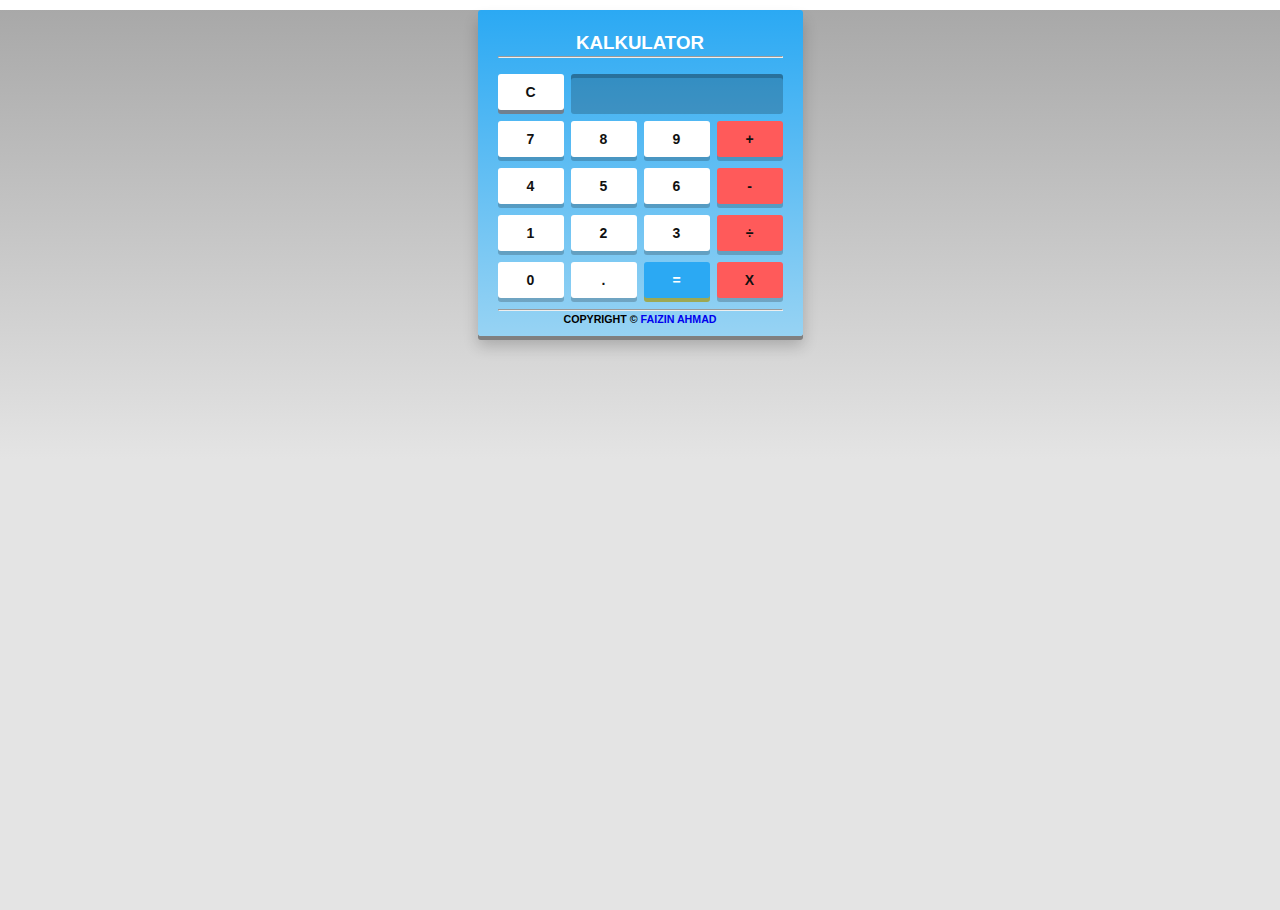
<file: platforms/android/app/src/main/assets/www/index.html>
<!DOCTYPE html>
<!--
    Licensed to the Apache Software Foundation (ASF) under one
    or more contributor license agreements.  See the NOTICE file
    distributed with this work for additional information
    regarding copyright ownership.  The ASF licenses this file
    to you under the Apache License, Version 2.0 (the
    "License"); you may not use this file except in compliance
    with the License.  You may obtain a copy of the License at

    http://www.apache.org/licenses/LICENSE-2.0

    Unless required by applicable law or agreed to in writing,
    software distributed under the License is distributed on an
    "AS IS" BASIS, WITHOUT WARRANTIES OR CONDITIONS OF ANY
     KIND, either express or implied.  See the License for the
    specific language governing permissions and limitations
    under the License.
-->
<html>
    <head>
        <!--
        Customize this policy to fit your own app's needs. For more guidance, see:
            https://github.com/apache/cordova-plugin-whitelist/blob/master/README.md#content-security-policy
        Some notes:
            * gap: is required only on iOS (when using UIWebView) and is needed for JS->native communication
            * https://ssl.gstatic.com is required only on Android and is needed for TalkBack to function properly
            * Disables use of inline scripts in order to mitigate risk of XSS vulnerabilities. To change this:
                * Enable inline JS: add 'unsafe-inline' to default-src
        -->
        <meta http-equiv="Content-Security-Policy" content="default-src 'self' data: gap: https://ssl.gstatic.com 'unsafe-eval'; style-src 'self' 'unsafe-inline'; media-src *; img-src 'self' data: content:;">
        <meta name="format-detection" content="telephone=no">
        <meta name="msapplication-tap-highlight" content="no">
        <meta name="viewport" content="user-scalable=no, initial-scale=1, maximum-scale=1, minimum-scale=1, width=device-width">
        <link rel="stylesheet" type="text/css" href="css/index.css">
        <title>Hello World</title>
    <head>
<style type="text/css">

* {
    margin: 0;
    padding: 0;
    box-sizing: border-box;
   
    font: bold 14px Arial, sans-serif;
}

html {
    height: 100%;
    background: white;
    background-size: cover;
}

#calculator {
    width: 325px;
    height: auto;
   
    margin: 10px auto;
    padding: 20px 20px 9px;
   
    background: #008000;
    background: linear-gradient(#2ba9f3, #97d3f3);
    border-radius: 3px;
    box-shadow: 0px 4px #808080, 0px 10px 15px rgba(0, 0, 0, 0.2);
}

.top span.clear {
    float: left;
}

.top .screen {
    height: 40px;
    width: 212px;   
    float: right;   
    padding: 0 10px;   
    background: rgba(0, 0, 0, 0.2);
    border-radius: 3px;
    box-shadow: inset 0px 4px rgba(0, 0, 0, 0.2);
    font-size: 17px;
    line-height: 40px;
    color: white;
    text-shadow: 1px 1px 2px rgba(0, 0, 0, 0.2);
    text-align: right;
    letter-spacing: 1px;
}

.keys, .top {overflow: hidden;}
.keys span, .top span.clear {
    float: left;
    position: relative;
    top: 0;
   
    cursor: pointer;
   
    width: 66px;
    height: 36px;
   
    background: #fff;
    border-radius: 3px;
    box-shadow: 0px 4px rgba(0, 0, 0, 0.2);
   
    margin: 0 7px 11px 0;
   
    color: #111;
    line-height: 36px;
    text-align: center;
   
    user-select: none;
    transition: all 0.2s ease;
}
.keys span.operator {
    background: #ff5a5a;
    margin-right: 0;
}

.keys span.eval {
    background: #2ba9f3;
    box-shadow: 0px 4px #9da853;
   color: #fff;
}

.top span.clear {
    background: #fff;
    box-shadow: 0px 4px #708090;
    color: #111;
}

/* Some hover effects */
.keys span:hover {
    background: #9c89f6;
    box-shadow: 0px 4px #6b54d3;
    color: white;
}

.keys span.eval:hover {
    background: #abb850;
    box-shadow: 0px 4px #717a33;
    color: #ffffff;
}

.top span.clear:hover {
    background: #f68991;
    box-shadow: 0px 4px #d3545d;
    color: white;
}

.keys span:active {
    box-shadow: 0px 0px #6b54d3;
    top: 4px;
}

.keys span.eval:active {
    box-shadow: 0px 0px #717a33;
    top: 4px;
}

.top span.clear:active {
    top: 4px;
    box-shadow: 0px 0px #d3545d;
}
</style>
</head>
<body>
<div id="calculator">
<center style='font-size:14pt;padding:2px; color:#fff;'>KALKULATOR</center>
<hr><br>
    <!-- Screen and clear key -->
    <div class="top">
        <span class="clear">C</span>
        <div class="screen"></div>
    </div>
   
    <div class="keys">
        <!-- operators and other keys -->
        <span>7</span>
        <span>8</span>
        <span>9</span>
        <span class="operator">+</span>
        <span>4</span>
        <span>5</span>
        <span>6</span>
        <span class="operator">-</span>
        <span>1</span>
        <span>2</span>
        <span>3</span>
        <span class="operator">÷</span>
        <span>0</span>
        <span>.</span>
        <span class="eval">=</span>
        <span class="operator">x</span>
    </div>
	<hr>
	<center style='font-size:8pt;padding:2px;'>copyright &copy; <a href="https://wongoding.blogspot.com" style="font-size:8pt;text-decoration:none;">Faizin Ahmad</a></center>
</div>

<!-- PrefixFree -->
<script type="text/javascript">
var keys = document.querySelectorAll('#calculator span');
var operators = ['+', '-', 'x', '÷'];
var decimalAdded = false;

for(var i = 0; i < keys.length; i++) {
    keys[i].onclick = function(e) {
        var input = document.querySelector('.screen');
        var inputVal = input.innerHTML;
        var btnVal = this.innerHTML;
       
        if(btnVal == 'C') {
            input.innerHTML = '';
            decimalAdded = false;
        }
       
        else if(btnVal == '=') {
            var equation = inputVal;
            var lastChar = equation[equation.length - 1];
            equation = equation.replace(/x/g, '*').replace(/÷/g, '/');
            if(operators.indexOf(lastChar) > -1 || lastChar == '.')
                equation = equation.replace(/.$/, '');
           
            if(equation)
                input.innerHTML = eval(equation);
               
            decimalAdded = false;
        }
       
        else if(operators.indexOf(btnVal) > -1) {
            var lastChar = inputVal[inputVal.length - 1];
            if(inputVal != '' && operators.indexOf(lastChar) == -1) 
                input.innerHTML += btnVal;           
            else if(inputVal == '' && btnVal == '-') 
                input.innerHTML += btnVal;
            if(operators.indexOf(lastChar) > -1 && inputVal.length > 1) {
                input.innerHTML = inputVal.replace(/.$/, btnVal);
            }           
            decimalAdded =false;
        }       
        else if(btnVal == '.') {
            if(!decimalAdded) {
                input.innerHTML += btnVal;
                decimalAdded = true;
            }
        }
        else {
            input.innerHTML += btnVal;
        }
        e.preventDefault();
    } 
}
</script>
</body>
</html>
</file>
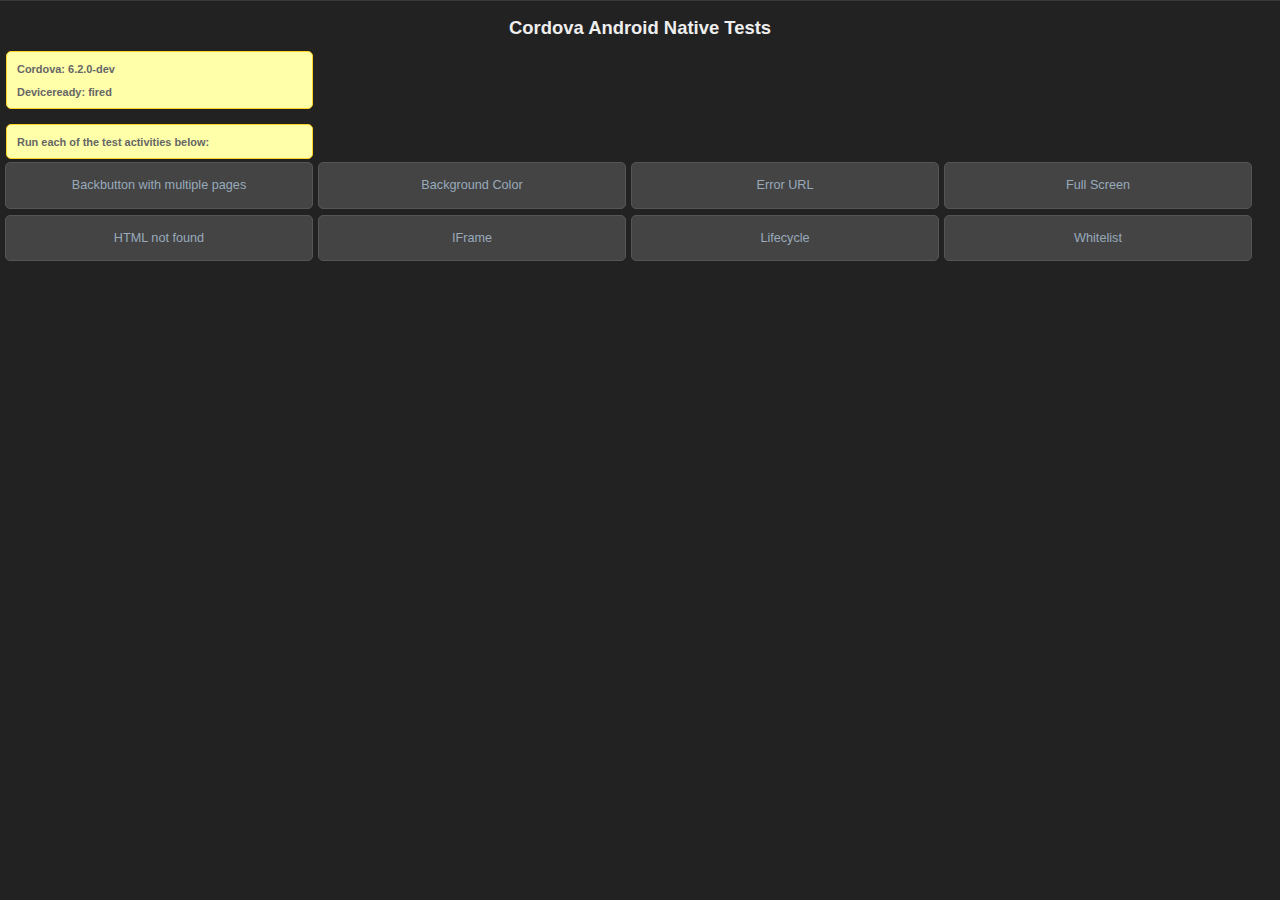
<file: node_modules/cordova-android/test/app/src/main/assets/www/index.html>
<!--
         Licensed to the Apache Software Foundation (ASF) under one
         or more contributor license agreements.  See the NOTICE file
         distributed with this work for additional information
         regarding copyright ownership.  The ASF licenses this file
         to you under the Apache License, Version 2.0 (the
         "License"); you may not use this file except in compliance
         with the License.  You may obtain a copy of the License at

           http://www.apache.org/licenses/LICENSE-2.0

         Unless required by applicable law or agreed to in writing,
         software distributed under the License is distributed on an
         "AS IS" BASIS, WITHOUT WARRANTIES OR CONDITIONS OF ANY
         KIND, either express or implied.  See the License for the
         specific language governing permissions and limitations
         under the License.
-->
<!DOCTYPE HTML>
<html>
  <head>
    <meta name="viewport" content="width=320, user-scalable=no" />
    <meta http-equiv="Content-type" content="text/html; charset=utf-8">
    <title>Cordova Tests</title>
      <link rel="stylesheet" href="master.css" type="text/css" media="screen" title="no title">
      <script type="text/javascript" charset="utf-8" src="cordova.js"></script>
      <script type="text/javascript" charset="utf-8" src="main.js"></script>
      <script>
      function startActivity(url, opts, className) {
          cordova.exec(function() {console.log("Success");}, function(e) {console.log("Error: "+e);}, "Activity", "start", [className, url, opts || {}]);
      };
      
      localStorage.lifecyclestatus = "";
      localStorage.backgroundstatus = "";
      </script>

  </head>
  <body onload="init();" id="stage" class="theme">
    <h1>Cordova Android Native Tests</h1>
    <div id="info">
        <h4>Cordova: <span id="cordova"> &nbsp;</span></h4>
        <h4>Deviceready: <span id="deviceready"> &nbsp;</span></h4>
     </div>
    <div id="info">
        <h4>Run each of the test activities below:</h4>
    </div>
    <button class="btn large" onclick="startActivity('backbuttonmultipage/index.html');">Backbutton with multiple pages</button>
    <button class="btn large" onclick="startActivity('backgroundcolor/index.html', {backgroundcolor: -16711936});">Background Color</button>
    <button class="btn large" onclick="startActivity('errorurl/index.html', {testErrorUrl: 'file:///android_asset/www/htmlnotfound/error.html'});">Error URL</button>
    <button class="btn large" onclick="startActivity('fullscreen/index.html', {fullscreen: true});">Full Screen</button>
    <button class="btn large" onclick="startActivity('htmlnotfound/index.html');">HTML not found</button>
    <button class="btn large" onclick="startActivity('iframe/index.html');">IFrame</button>
    <button class="btn large" onclick="startActivity('lifecycle/index.html');">Lifecycle</button>
    <button class="btn large" onclick="startActivity('whitelist/index.html');">Whitelist</button>
  </body>
</html>
</file>
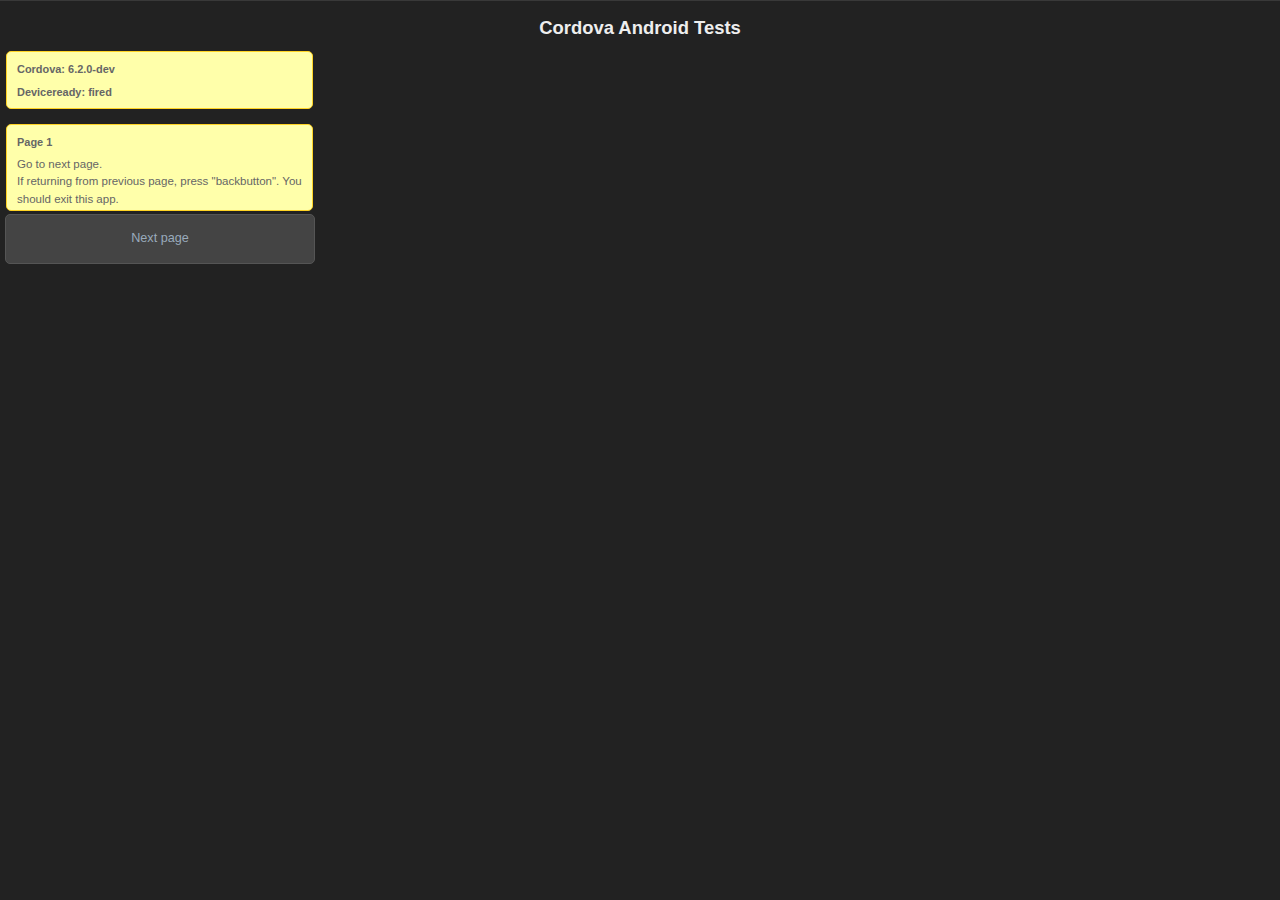
<file: node_modules/cordova-android/test/app/src/main/assets/www/backbuttonmultipage/index.html>
<!--
         Licensed to the Apache Software Foundation (ASF) under one
         or more contributor license agreements.  See the NOTICE file
         distributed with this work for additional information
         regarding copyright ownership.  The ASF licenses this file
         to you under the Apache License, Version 2.0 (the
         "License"); you may not use this file except in compliance
         with the License.  You may obtain a copy of the License at

           http://www.apache.org/licenses/LICENSE-2.0

         Unless required by applicable law or agreed to in writing,
         software distributed under the License is distributed on an
         "AS IS" BASIS, WITHOUT WARRANTIES OR CONDITIONS OF ANY
         KIND, either express or implied.  See the License for the
         specific language governing permissions and limitations
         under the License.
-->
<html> 
<head> 
<meta http-equiv="Content-Type" content="text/html; charset=utf-8" /> 
<title>Backbutton</title> 
<link rel="stylesheet" href="../master.css" type="text/css" media="screen" title="no title">
<script type="text/javascript" charset="utf-8" src="../cordova.js"></script>
<script type="text/javascript" charset="utf-8" src="../main.js"></script>

<body onload="init();" id="stage" class="theme">
    <h1>Cordova Android Tests</h1>
    <div id="info">
        <h4>Cordova: <span id="cordova"> &nbsp;</span></h4>
        <h4>Deviceready: <span id="deviceready"> &nbsp;</span></h4>
    </div>
    <div id="info">
        <h4>Page 1</h4>
        Go to next page.<br>
        If returning from previous page, press "backbutton".  You should exit this app.
    </div>
    <a href="sample2.html" class="btn large">Next page</a>
</body> 
</html>
</file>
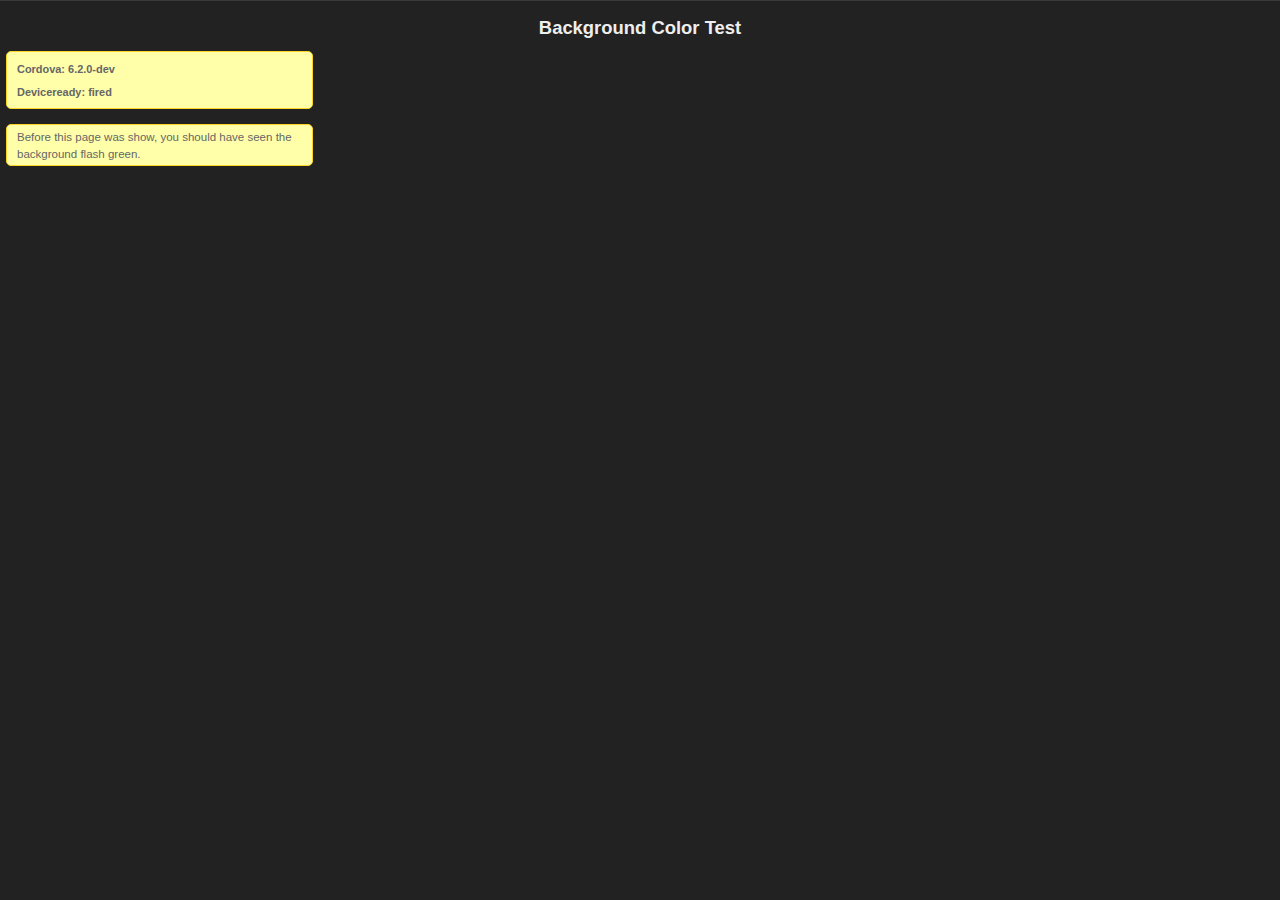
<file: node_modules/cordova-android/test/app/src/main/assets/www/backgroundcolor/index.html>
<!--
         Licensed to the Apache Software Foundation (ASF) under one
         or more contributor license agreements.  See the NOTICE file
         distributed with this work for additional information
         regarding copyright ownership.  The ASF licenses this file
         to you under the Apache License, Version 2.0 (the
         "License"); you may not use this file except in compliance
         with the License.  You may obtain a copy of the License at

           http://www.apache.org/licenses/LICENSE-2.0

         Unless required by applicable law or agreed to in writing,
         software distributed under the License is distributed on an
         "AS IS" BASIS, WITHOUT WARRANTIES OR CONDITIONS OF ANY
         KIND, either express or implied.  See the License for the
         specific language governing permissions and limitations
         under the License.
-->
<!DOCTYPE HTML>
<html>
  <head>
    <meta name="viewport" content="width=320, user-scalable=no" />
    <meta http-equiv="Content-type" content="text/html; charset=utf-8">
    <title>Cordova Tests</title>
      <link rel="stylesheet" href="../master.css" type="text/css" media="screen" title="no title">
      <script type="text/javascript" charset="utf-8" src="../cordova.js"></script>
      <script type="text/javascript" charset="utf-8" src="../main.js"></script>
  </head>
  <body onload="init();" id="stage" class="theme">
    <h1>Background Color Test</h1>
    <div id="info">
        <h4>Cordova: <span id="cordova"> &nbsp;</span></h4>
        <h4>Deviceready: <span id="deviceready"> &nbsp;</span></h4>
     </div>
     <div id="info">
     Before this page was show, you should have seen the background flash green.</br>
     </div>
  </body>
</html>
</file>
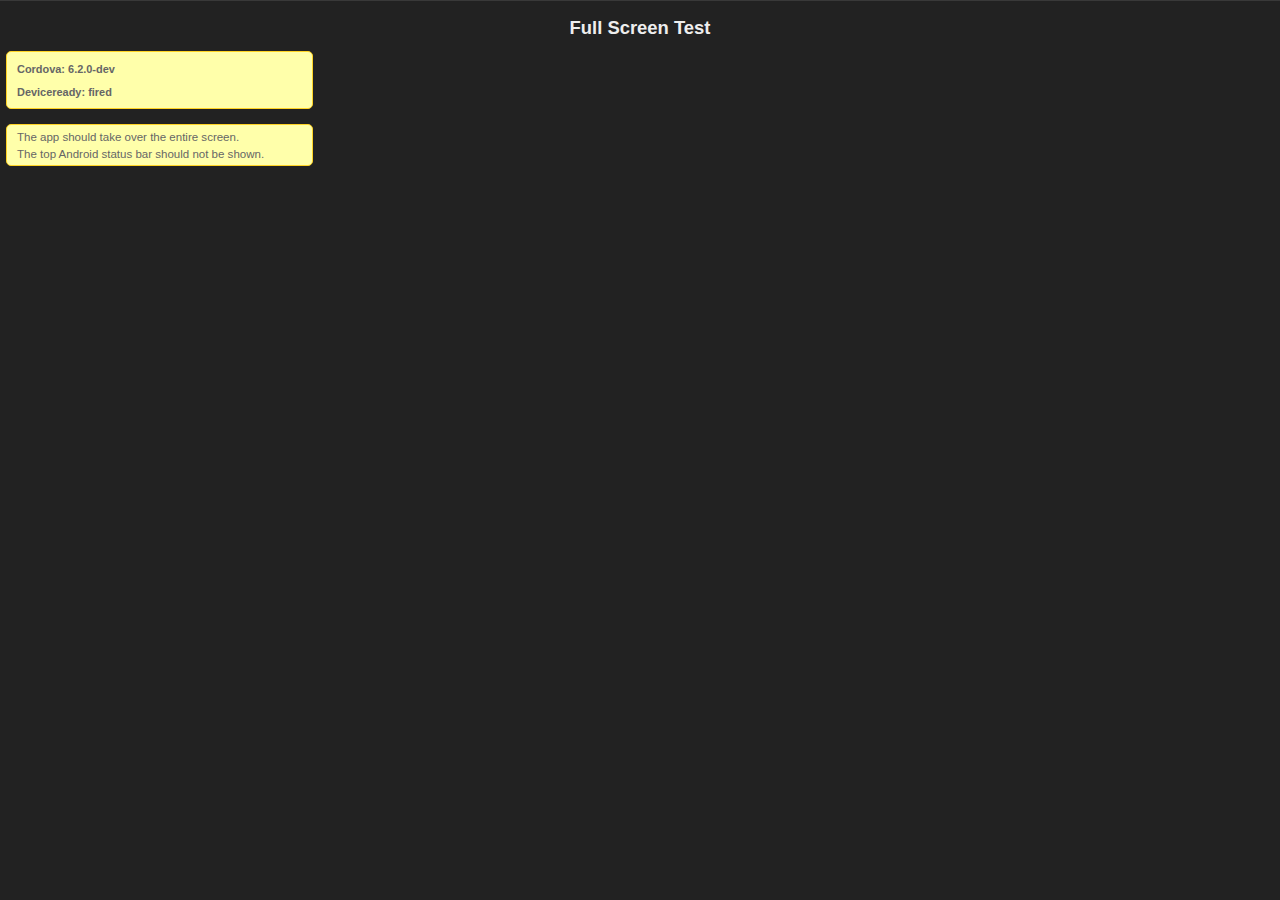
<file: node_modules/cordova-android/test/app/src/main/assets/www/fullscreen/index.html>
<!--
         Licensed to the Apache Software Foundation (ASF) under one
         or more contributor license agreements.  See the NOTICE file
         distributed with this work for additional information
         regarding copyright ownership.  The ASF licenses this file
         to you under the Apache License, Version 2.0 (the
         "License"); you may not use this file except in compliance
         with the License.  You may obtain a copy of the License at

           http://www.apache.org/licenses/LICENSE-2.0

         Unless required by applicable law or agreed to in writing,
         software distributed under the License is distributed on an
         "AS IS" BASIS, WITHOUT WARRANTIES OR CONDITIONS OF ANY
         KIND, either express or implied.  See the License for the
         specific language governing permissions and limitations
         under the License.
-->
<!DOCTYPE HTML>
<html>
  <head>
    <meta name="viewport" content="width=320, user-scalable=no" />
    <meta http-equiv="Content-type" content="text/html; charset=utf-8">
    <title>Cordova Tests</title>
      <link rel="stylesheet" href="../master.css" type="text/css" media="screen" title="no title">
      <script type="text/javascript" charset="utf-8" src="../cordova.js"></script>
      <script type="text/javascript" charset="utf-8" src="../main.js"></script>
  </head>
  <body onload="init();" id="stage" class="theme">
    <h1>Full Screen Test</h1>
    <div id="info">
        <h4>Cordova: <span id="cordova"> &nbsp;</span></h4>
        <h4>Deviceready: <span id="deviceready"> &nbsp;</span></h4>
     </div>
     <div id="info">
     The app should take over the entire screen. <br>
     The top Android status bar should not be shown.
     </div>
  </body>
</html>
</file>
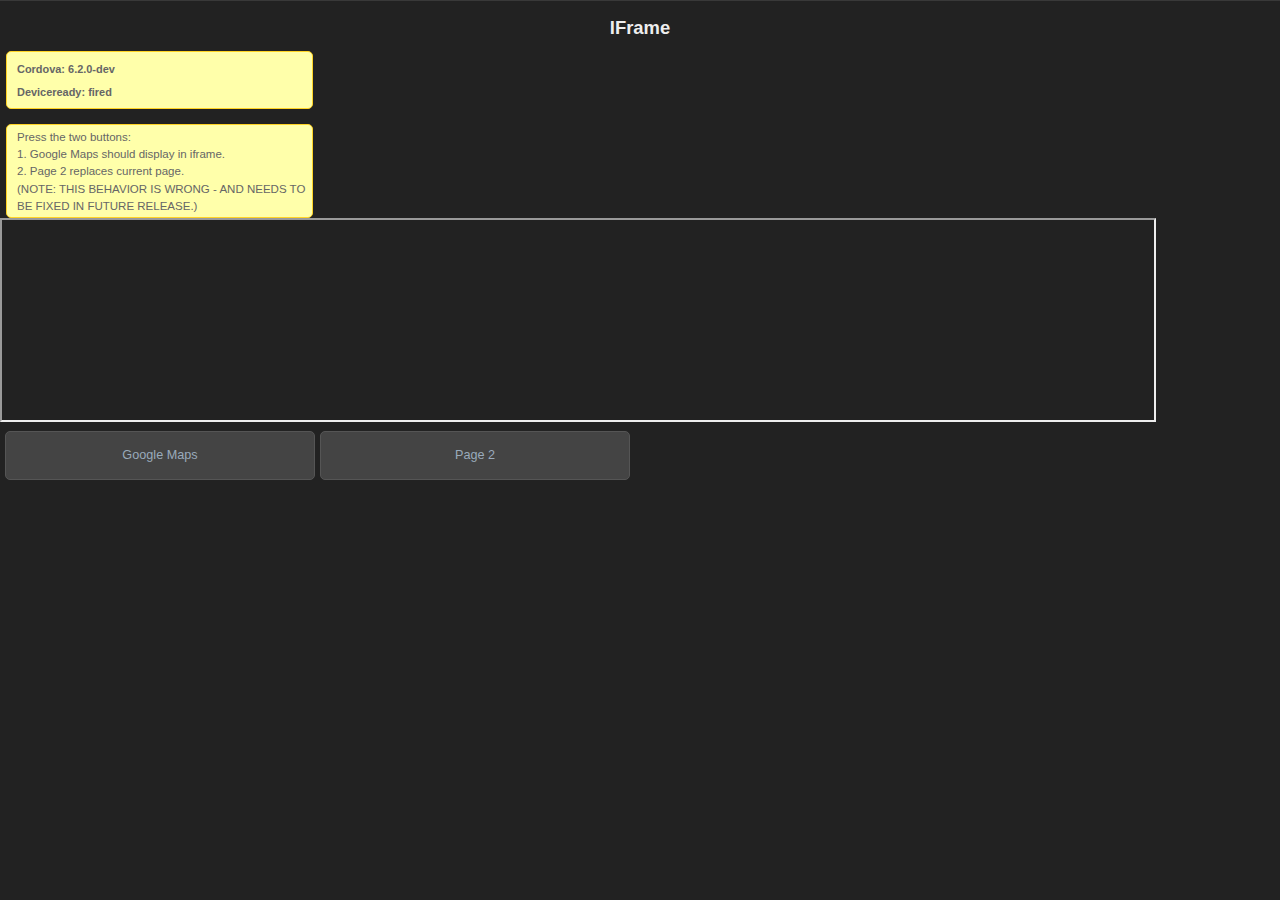
<file: node_modules/cordova-android/test/app/src/main/assets/www/iframe/index.html>
<!DOCTYPE HTML>
<!--
         Licensed to the Apache Software Foundation (ASF) under one
         or more contributor license agreements.  See the NOTICE file
         distributed with this work for additional information
         regarding copyright ownership.  The ASF licenses this file
         to you under the Apache License, Version 2.0 (the
         "License"); you may not use this file except in compliance
         with the License.  You may obtain a copy of the License at

           http://www.apache.org/licenses/LICENSE-2.0

         Unless required by applicable law or agreed to in writing,
         software distributed under the License is distributed on an
         "AS IS" BASIS, WITHOUT WARRANTIES OR CONDITIONS OF ANY
         KIND, either express or implied.  See the License for the
         specific language governing permissions and limitations
         under the License.
-->
<html>
  <head>
    <meta name="viewport" content="width=320, user-scalable=no" />
    <meta http-equiv="Content-type" content="text/html; charset=utf-8">
    <title>Cordova Tests</title>
      <link rel="stylesheet" href="../master.css" type="text/css" media="screen" title="no title">
      <script type="text/javascript" charset="utf-8" src="../cordova.js"></script>
      <script type="text/javascript" charset="utf-8" src="../main.js"></script>
      <script>
      function loadUrl(url) {
    	  document.getElementById('iframe').src = url;
      }</script>
  </head>
  <body onload="init();" id="stage" class="theme">
    <h1>IFrame</h1>
    <div id="info">
        <h4>Cordova: <span id="cordova"> &nbsp;</span></h4>
        <h4>Deviceready: <span id="deviceready"> &nbsp;</span></h4>
    </div>
    <div id="info">
    Press the two buttons:<br>
    1. Google Maps should display in iframe.<br>
    2. Page 2 replaces current page.<br>
    (NOTE: THIS BEHAVIOR IS WRONG - AND NEEDS TO BE FIXED IN FUTURE RELEASE.)
    </div>
    <iframe id="iframe" src="" width="90%" height="200px"></iframe>
    <a id="google_maps" href="javascript:" class="btn large" onclick="loadUrl('http://maps.google.com/maps?output=embed');">Google Maps</a>
    <a id="javascript_load" href="javascript:" class="btn large" onclick="loadUrl('index2.html');">Page 2</a>
  </body>
</html>
</file>
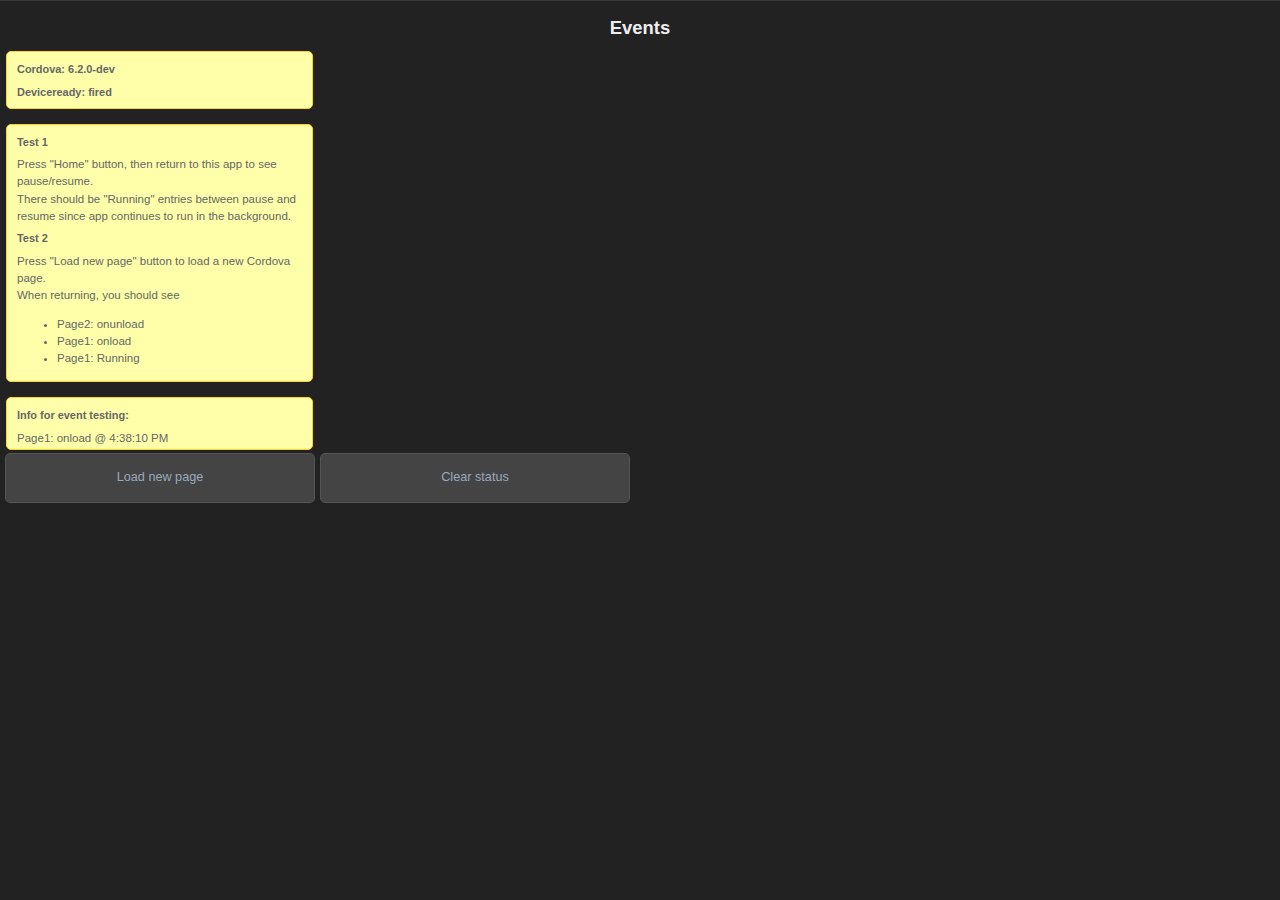
<file: node_modules/cordova-android/test/app/src/main/assets/www/lifecycle/index.html>
<!DOCTYPE HTML>
<!--
         Licensed to the Apache Software Foundation (ASF) under one
         or more contributor license agreements.  See the NOTICE file
         distributed with this work for additional information
         regarding copyright ownership.  The ASF licenses this file
         to you under the Apache License, Version 2.0 (the
         "License"); you may not use this file except in compliance
         with the License.  You may obtain a copy of the License at

           http://www.apache.org/licenses/LICENSE-2.0

         Unless required by applicable law or agreed to in writing,
         software distributed under the License is distributed on an
         "AS IS" BASIS, WITHOUT WARRANTIES OR CONDITIONS OF ANY
         KIND, either express or implied.  See the License for the
         specific language governing permissions and limitations
         under the License.
-->
<html>
<head>
<head>
<meta http-equiv="Content-type" content="text/html; charset=utf-8">
<title>Lifecycle Page 1</title>
<link rel="stylesheet" href="../master.css" type="text/css" media="screen" title="no title">
<script type="text/javascript" charset="utf-8" src="../cordova.js"></script>

<script type="text/javascript" charset="utf-8">

	function onLoad() {
		console.log("Page1: onload");
		log("Page1: onload @ " + new Date().toLocaleTimeString());
		document.addEventListener("deviceready", onDeviceReady, false);
	}

	function onUnLoaded() {
		console.log("Page1: onunload");
		log("Page1: onunload @ " + new Date().toLocaleTimeString());
	}

	function onDeviceReady() {
		// Register the event listener
		document.getElementById("deviceready").innerHTML = "fired";
		document.getElementById("cordova").innerHTML = cordova.version;

		document.addEventListener("pause", onPause, false);
		document.addEventListener("resume", onResume, false);

	    window.setInterval(function() {
	        log("Page1: Running");
	    }, 2000);
}

	function onPause() {
		console.log("Page1: onpause");
		log("Page1: onpause @ " + new Date().toLocaleTimeString());
	}

	function onResume() {
		console.log("Page1: onresume");
		log("Page1: onresume @ " + new Date().toLocaleTimeString());
	}

	function log(s) {
		var el = document.getElementById('status');
		var status = el.innerHTML + s + "<br>";
		el.innerHTML = status;
		localStorage.lifecyclestatus = status;
	}
	
	function clearStatus() {
		console.log("clear()");
		localStorage.lifecyclestatus = "";
		document.getElementById('status').innerHTML = "";
	}
		
</script>
</head>
<body onload="onLoad()" onunload="onUnLoaded()"  id="stage" class="theme">
	<h1>Events</h1>
	<div id="info">
            <h4>Cordova: <span id="cordova"> &nbsp;</span></h4>
            <h4>Deviceready: <span id="deviceready"> &nbsp;</span></h4>
	</div>
	<div id="info">
	   <h4>Test 1</h4>
	   Press "Home" button, then return to this app to see pause/resume.<br>
       There should be "Running" entries between pause and resume since app continues to run in the background.
       <h4>Test 2</h4>
       Press "Load new page" button to load a new Cordova page.<br>
       When returning, you should see 
       <ul>
            <li>Page2: onunload</li>
            <li>Page1: onload</li>
            <li>Page1: Running</li>
       </ul>
	</div>
	<div id="info">
	   <h4>Info for event testing:</h4>
	   <div id="status"></div>
	</div>
    
    <a href="index2.html" class="btn large" >Load new page</a>
    <a href="javascript:" class="btn large" onclick="clearStatus();">Clear status</a>
    
    <script>
    document.getElementById('status').innerHTML = localStorage.lifecyclestatus;
    </script>
</body>
</html>
</file>
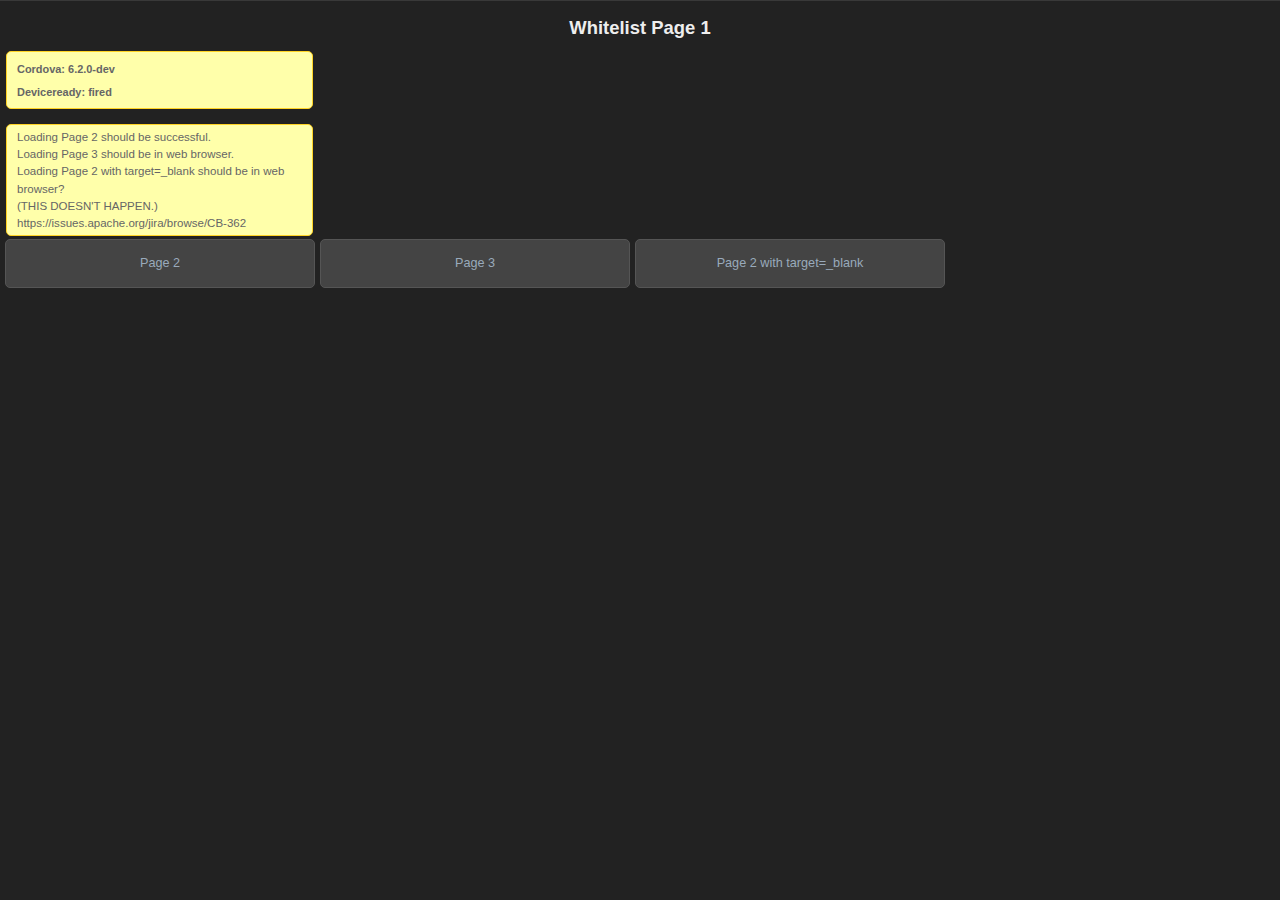
<file: node_modules/cordova-android/test/app/src/main/assets/www/whitelist/index.html>
<!--
         Licensed to the Apache Software Foundation (ASF) under one
         or more contributor license agreements.  See the NOTICE file
         distributed with this work for additional information
         regarding copyright ownership.  The ASF licenses this file
         to you under the Apache License, Version 2.0 (the
         "License"); you may not use this file except in compliance
         with the License.  You may obtain a copy of the License at

           http://www.apache.org/licenses/LICENSE-2.0

         Unless required by applicable law or agreed to in writing,
         software distributed under the License is distributed on an
         "AS IS" BASIS, WITHOUT WARRANTIES OR CONDITIONS OF ANY
         KIND, either express or implied.  See the License for the
         specific language governing permissions and limitations
         under the License.
-->
<!DOCTYPE HTML>
<html>
  <head>
    <meta name="viewport" content="width=320, user-scalable=no" />
    <meta http-equiv="Content-type" content="text/html; charset=utf-8">
    <title>Cordova Tests</title>
      <link rel="stylesheet" href="../master.css" type="text/css" media="screen" title="no title">
      <script type="text/javascript" charset="utf-8" src="../cordova.js"></script>
      <script type="text/javascript" charset="utf-8" src="../main.js"></script>
  </head>
  <body onload="init();" id="stage" class="theme">
    <h1>Whitelist Page 1</h1>
    <div id="info">
        <h4>Cordova: <span id="cordova"> &nbsp;</span></h4>
        <h4>Deviceready: <span id="deviceready"> &nbsp;</span></h4>
     </div>
     <div id="info">
     Loading Page 2 should be successful.<br>
     Loading Page 3 should be in web browser.<br>
     Loading Page 2 with target=_blank should be in web browser? <br>
     (THIS DOESN'T HAPPEN.) https://issues.apache.org/jira/browse/CB-362 
     </div>
    <a href="index2.html" class="btn large">Page 2</a>
    <a href="http://www.google.com" class="btn large">Page 3</a>
    <a href="index2.html" class="btn large" target="_blank">Page 2 with target=_blank</a>
  </body>
</html>
</file>
<file: platforms/android/app/src/main/assets/www/css/index.css>
/*
 * Licensed to the Apache Software Foundation (ASF) under one
 * or more contributor license agreements.  See the NOTICE file
 * distributed with this work for additional information
 * regarding copyright ownership.  The ASF licenses this file
 * to you under the Apache License, Version 2.0 (the
 * "License"); you may not use this file except in compliance
 * with the License.  You may obtain a copy of the License at
 *
 * http://www.apache.org/licenses/LICENSE-2.0
 *
 * Unless required by applicable law or agreed to in writing,
 * software distributed under the License is distributed on an
 * "AS IS" BASIS, WITHOUT WARRANTIES OR CONDITIONS OF ANY
 * KIND, either express or implied.  See the License for the
 * specific language governing permissions and limitations
 * under the License.
 */
* {
    -webkit-tap-highlight-color: rgba(0,0,0,0); /* make transparent link selection, adjust last value opacity 0 to 1.0 */
}

body {
    -webkit-touch-callout: none;                /* prevent callout to copy image, etc when tap to hold */
    -webkit-text-size-adjust: none;             /* prevent webkit from resizing text to fit */
    -webkit-user-select: none;                  /* prevent copy paste, to allow, change 'none' to 'text' */
    background-color:#E4E4E4;
    background-image:linear-gradient(top, #A7A7A7 0%, #E4E4E4 51%);
    background-image:-webkit-linear-gradient(top, #A7A7A7 0%, #E4E4E4 51%);
    background-image:-ms-linear-gradient(top, #A7A7A7 0%, #E4E4E4 51%);
    background-image:-webkit-gradient(
        linear,
        left top,
        left bottom,
        color-stop(0, #A7A7A7),
        color-stop(0.51, #E4E4E4)
    );
    background-attachment:fixed;
    font-family:'HelveticaNeue-Light', 'HelveticaNeue', Helvetica, Arial, sans-serif;
    font-size:12px;
    height:100%;
    margin:0px;
    padding:0px;
    text-transform:uppercase;
    width:100%;
}

/* Portrait layout (default) */
.app {
    background:url(../img/logo.png) no-repeat center top; /* 170px x 200px */
    position:absolute;             /* position in the center of the screen */
    left:50%;
    top:50%;
    height:50px;                   /* text area height */
    width:225px;                   /* text area width */
    text-align:center;
    padding:180px 0px 0px 0px;     /* image height is 200px (bottom 20px are overlapped with text) */
    margin:-115px 0px 0px -112px;  /* offset vertical: half of image height and text area height */
                                   /* offset horizontal: half of text area width */
}

/* Landscape layout (with min-width) */
@media screen and (min-aspect-ratio: 1/1) and (min-width:400px) {
    .app {
        background-position:left center;
        padding:75px 0px 75px 170px;  /* padding-top + padding-bottom + text area = image height */
        margin:-90px 0px 0px -198px;  /* offset vertical: half of image height */
                                      /* offset horizontal: half of image width and text area width */
    }
}

h1 {
    font-size:24px;
    font-weight:normal;
    margin:0px;
    overflow:visible;
    padding:0px;
    text-align:center;
}

.event {
    border-radius:4px;
    -webkit-border-radius:4px;
    color:#FFFFFF;
    font-size:12px;
    margin:0px 30px;
    padding:2px 0px;
}

.event.listening {
    background-color:#333333;
    display:block;
}

.event.received {
    background-color:#4B946A;
    display:none;
}

@keyframes fade {
    from { opacity: 1.0; }
    50% { opacity: 0.4; }
    to { opacity: 1.0; }
}
 
@-webkit-keyframes fade {
    from { opacity: 1.0; }
    50% { opacity: 0.4; }
    to { opacity: 1.0; }
}
 
.blink {
    animation:fade 3000ms infinite;
    -webkit-animation:fade 3000ms infinite;
}
</file>
<file: node_modules/cordova-android/test/app/src/main/assets/www/master.css>
/*
       Licensed to the Apache Software Foundation (ASF) under one
       or more contributor license agreements.  See the NOTICE file
       distributed with this work for additional information
       regarding copyright ownership.  The ASF licenses this file
       to you under the Apache License, Version 2.0 (the
       "License"); you may not use this file except in compliance
       with the License.  You may obtain a copy of the License at

         http://www.apache.org/licenses/LICENSE-2.0

       Unless required by applicable law or agreed to in writing,
       software distributed under the License is distributed on an
       "AS IS" BASIS, WITHOUT WARRANTIES OR CONDITIONS OF ANY
       KIND, either express or implied.  See the License for the
       specific language governing permissions and limitations
       under the License.
*/

  body {
    background:#222 none repeat scroll 0 0;
    color:#666;
    font-family:Helvetica;
    font-size:72%;
    line-height:1.5em;
    margin:0;
    border-top:1px solid #393939;
  }

  #info{
    background:#ffa;
    border: 1px solid #ffd324;
    -webkit-border-radius: 5px;
    border-radius: 5px;
    clear:both;
    margin:15px 6px 0;
    width:295px;
    padding:4px 0px 2px 10px;
  }
  
  #info > h4{
    font-size:.95em;
    margin:5px 0;
  }
    
  #stage.theme{
    padding-top:3px;
  }

  /* Definition List */
  #stage.theme > dl{
    padding-top:10px;
    clear:both;
    margin:0;
    list-style-type:none;
    padding-left:10px;
    overflow:auto;
  }

  #stage.theme > dl > dt{
    font-weight:bold;
    float:left;
    margin-left:5px;
  }

  #stage.theme > dl > dd{
    width:45px;
    float:left;
    color:#a87;
    font-weight:bold;
  }

  /* Content Styling */
  #stage.theme > h1, #stage.theme > h2, #stage.theme > p{
    margin:1em 0 .5em 13px;
  }

  #stage.theme > h1{
    color:#eee;
    font-size:1.6em;
    text-align:center;
    margin:0;
    margin-top:15px;
    padding:0;
  }

  #stage.theme > h2{
    clear:both;
    margin:0;
    padding:3px;
    font-size:1em;
    text-align:center;
  }

  /* Stage Buttons */
  #stage.theme a.btn{
    border: 1px solid #555;
    -webkit-border-radius: 5px;
    border-radius: 5px;
    text-align:center;
    display:block;
    float:left;
    background:#444;
    width:150px;
    color:#9ab;
    font-size:1.1em;
    text-decoration:none;
    padding:1.2em 0;
    margin:3px 0px 3px 5px;
  }
  #stage.theme a.btn.large{
    width:308px;
    padding:1.2em 0;
  }

  /* Stage Buttons */
  #stage.theme button.btn{
    border: 1px solid #555;
    -webkit-border-radius: 5px;
    border-radius: 5px;
    text-align:center;
    display:block;
    float:left;
    background:#444;
    width:150px;
    color:#9ab;
    font-size:1.1em;
    text-decoration:none;
    padding:1.2em 0;
    margin:3px 0px 3px 5px;
  }
#stage.theme button.btn.large{
    width:308px;
    padding:1.2em 0;
  }
</file>
